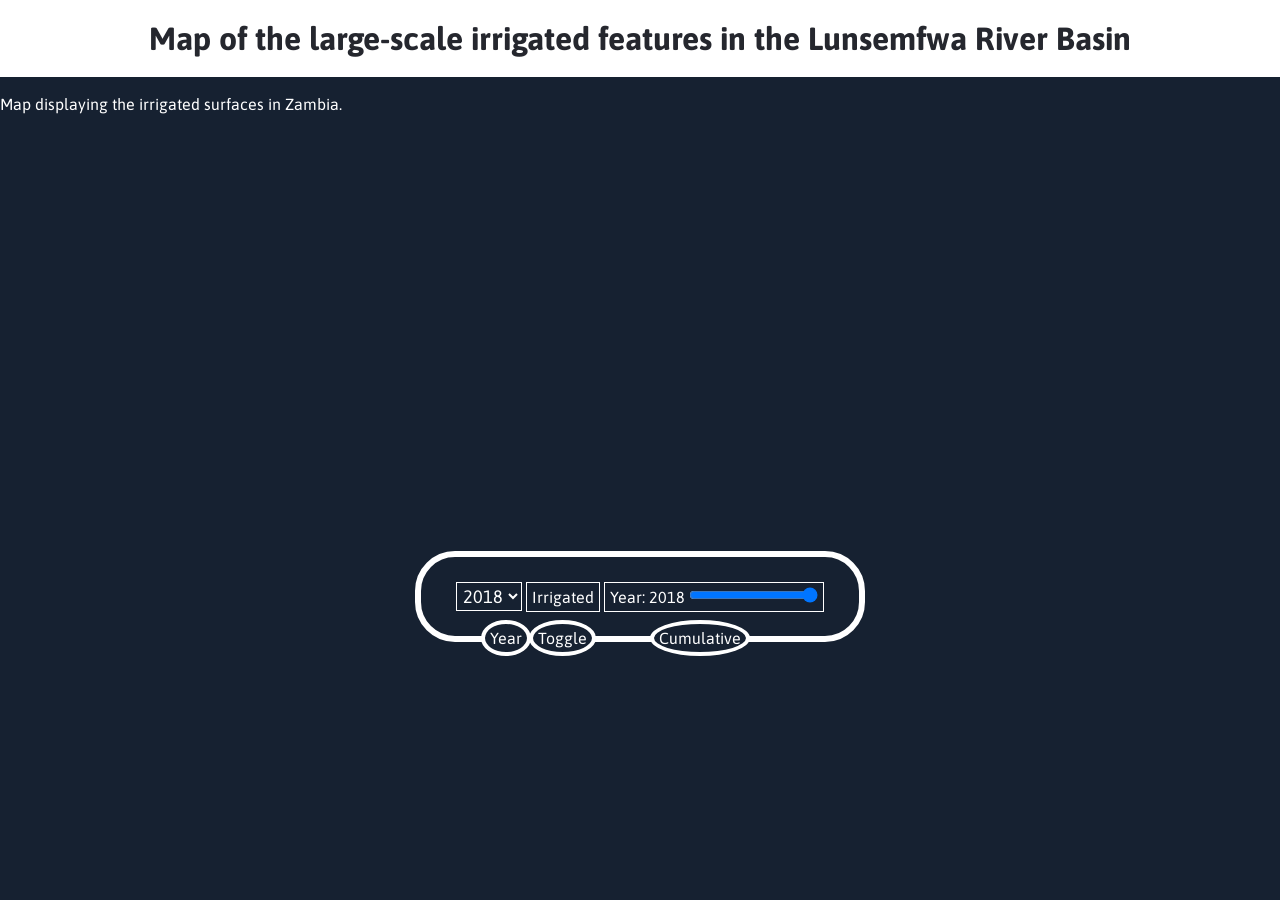
<file: public/index.html>
<!DOCTYPE html>
<html lang="en" dir="ltr">
  <head>
    <meta charset="utf-8" />
    <title>Irrigation in Lunsemfwa River Basin, Zambia</title>
    <script src="https://api.mapbox.com/mapbox-gl-js/v1.12.0/mapbox-gl.js">
      import mapboxgl from 'mapbox-gl';
    </script>
    <link
      href="https://api.mapbox.com/mapbox-gl-js/v1.12.0/mapbox-gl.css"
      rel="stylesheet"
    />
    <link rel="stylesheet" href="style.css" />
  </head>

  <body>
    <header>
      <h1>
        Map of the large-scale irrigated features in the Lunsemfwa River Basin
      </h1>
    </header>

    <p id="intro">
      <br />
      Map displaying the irrigated surfaces in Zambia.
      <br /><br />
    </p>

    <div id="map" class="map"></div>

    <div class="generic-map-widget">
      <div id="year-label" class="badge">Year</div>

      <div id="toggle-label" class="badge">Toggle</div>
      
      <div id="cumulative-label" class="badge">Cumulative</div>

      <select id="class-year" class="badge-select">
        <option value="2018">2018</option>
        <option value="2017">2017</option>
        <option value="2016">2016</option>
        <option value="2015">2015</option>
        <option value="2014">2014</option>
        <option value="2013">2013</option>
        <option value="2008">2008</option>
        <option value="2004">2004</option>
        <option value="2002">2002</option>
        <option value="1998">1998</option>
        <option value="1993">1993</option>
      </select>

      <span id="irrigated" class="legend-element">Irrigated</span>

      <span id="sliderbar" class="session" >
        <span>Year: <label id="active-year">2018</label></span>
        <input
          id="slider"
          class="row"
          type="range"
          min="1993"
          max="2018"
          step="1"
          value="2018"
        />
      </span>
      
    </div>

    <!--   <div class="info-panel">
    <div class="Province">
    </div>
  </div> -->
    <script src="app.js" charset="utf-8"></script>
  </body>
</html>
</file>
<file: public/style.css>
@import url('https://fonts.googleapis.com/css2?family=Asap:wght@400;500;700&display=swap');

.map {
        height: 400px;
        width: 100%;
      }

* {
  margin: 0;
  padding: 0;
  box-sizing: border-box;
  font-family: Asap, sans-serif;
}

body {
  background-color: #162131;
}

header {
  background: white;
  padding: 20px;
}

header>h1 {
  color: #25272E;
  text-align: center;
  font-family: Asap, sans-serif;
}

.generic-map-widget {
  border: 6px solid white;
  margin: 20px auto;
  width: 450px;
  color: white;
  font-size: 24;
  text-align: center;
  border-radius: 40px;
  padding: 25px;
  position: relative;
}

.badge {
  padding: 4px 4px;
  background: #162131;
  transition: all 0.3s ease;
}

.badge-select {
  padding: 2px 2px;
  background: #162131;
  border: 1px solid white;
  color: white; 
  font-size: 18px;
  transition: all 0.3s ease;
}


.badge-select:hover {
  cursor: pointer;
  background:white;
  color:#162131;
}

#intro {
  font-size: 16px;
  color: white;
}

#year-label {
  border: 4px solid white;
  border-radius: 50%;
  padding: 5px;
  position: absolute;
  bottom: -20px;
  right: 75%
}

#toggle-label {
  border: 4px solid white;
  border-radius: 50%;
  padding: 5px;
  position: absolute;
  bottom: -20px;
  right: 60%
}

#cumulative-label {
  border: 4px solid white;
  border-radius: 50%;
  padding: 5px;
  position: absolute;
  bottom: -20px;
  right: 25%
}

#sliderbar {
  border: 1px solid white;
  padding: 5px;
  background:  #162131;
  color:white;
  transition: all 0.5s ease;
}

#sliderbar:hover{
  cursor: pointer;
  background:white;
  color:#162131;
}


.legend{
  margin: 20px 20px auto;
  text-align: right;
  right: 40%;
  font-family: Asap, sans-serif;
  font-weight: bold;
}


.legend-element {
  background:  #162131;
  color:white;
  border: 1px solid white;
  padding: 5px;
  transition: all 0.3s ease;

  /* position: absolute; */
}

.legend-element:hover{
  cursor: pointer;
  background:white;
  color:#162131;
}
</file>
